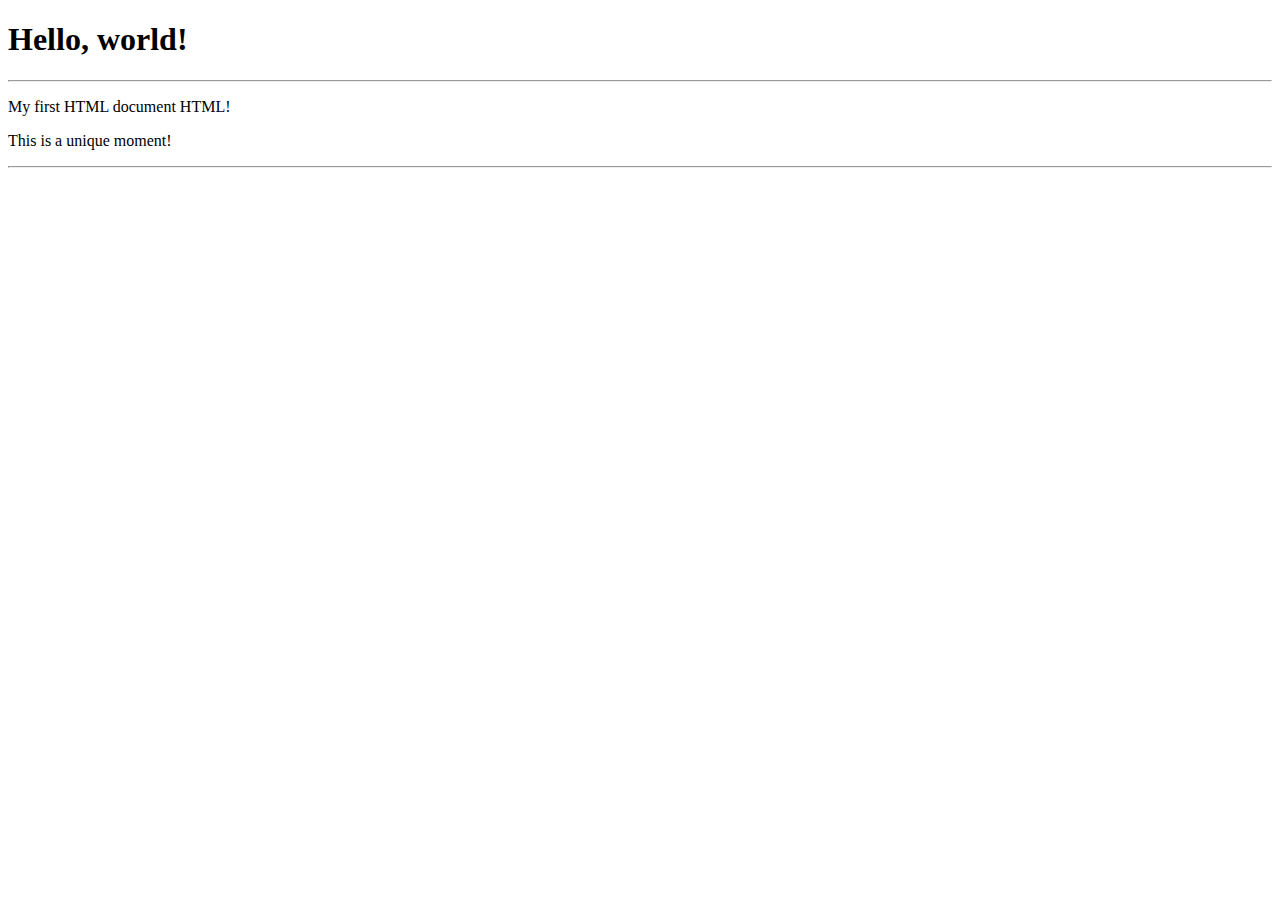
<file: index.html>
<!DOCTYPE html>
<html lang="en">
<head>
    <meta charset="UTF-8">
    <meta name="viewport" content="width=device-width, initial-scale=1.0">
    <title>My First HTML Exercise</title>
</head>
<body>
    <h1>Hello, world!</h1>
    <hr>
    <p>My first HTML document HTML!</p>
    <p>This is a unique moment!</p>
    <hr>
</body>
</html>
</file>
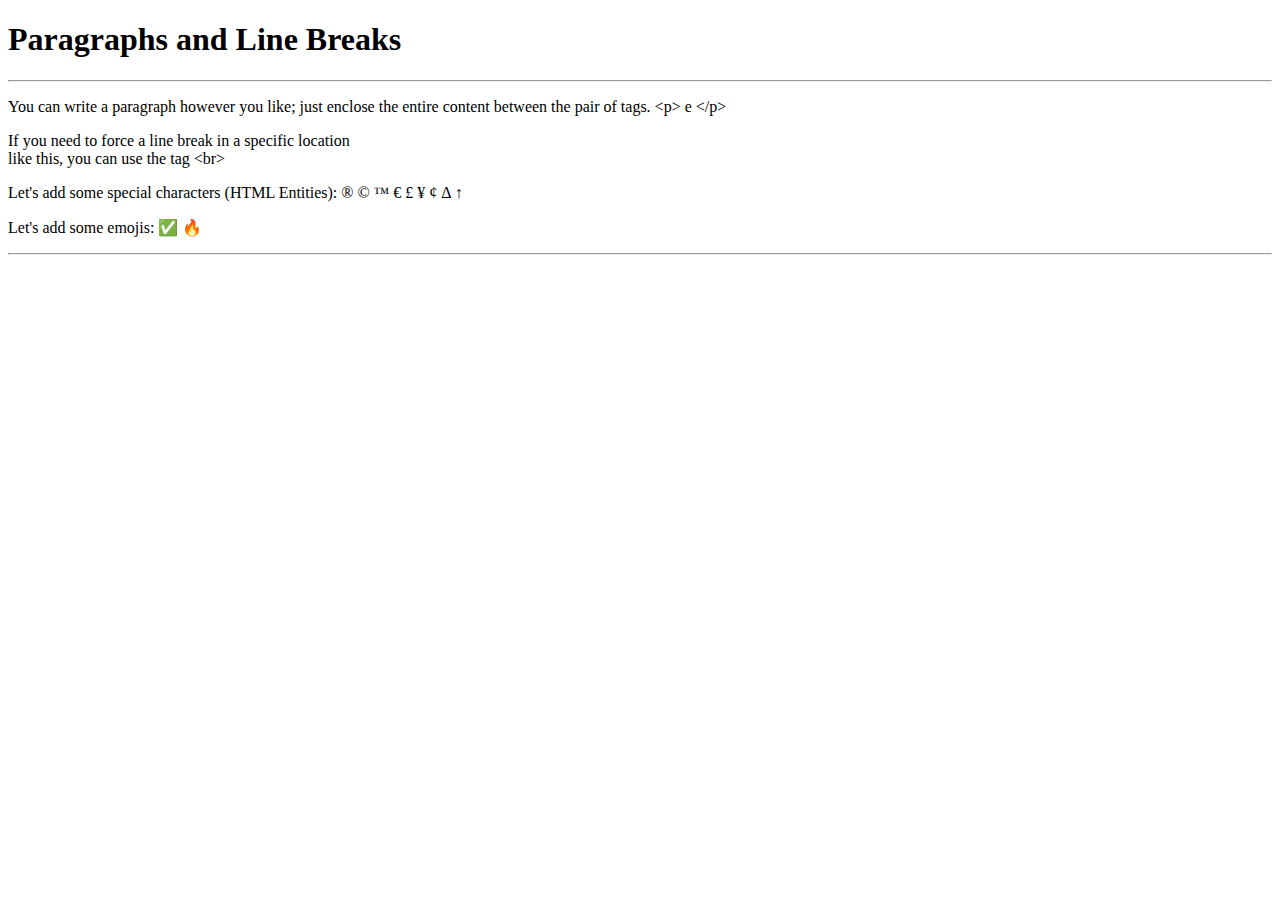
<file: ex002/index.html>
<!DOCTYPE html>
<html lang="en">
<head>
    <meta charset="UTF-8">
    <meta name="viewport" content="width=device-width, initial-scale=1.0">
    <title>Paragraphs</title>
</head>
<body>
    <h1>Paragraphs and Line Breaks</h1>
    <hr>
    <p>You can write a paragraph however you like; just enclose the entire content between the pair of tags. &lt;p&gt; e &lt;/p&gt;</p> <!--LESS THAN / GREATER THAN-->
    <p>If you need to force a line break in a specific location <br> like this, you can use the tag &lt;br&gt;</p>
    <P>Let's add some special characters (HTML Entities):
        &reg;
        &copy;
        &trade;
        &euro;
        &pound;
        &yen;
        &cent;
        &Delta;
        &uarr;
    </P>
    <p>Let's add some emojis:
        &#x2705;
        &#x1F525;        
    </p>
    <hr>
</body>
</html>
</file>
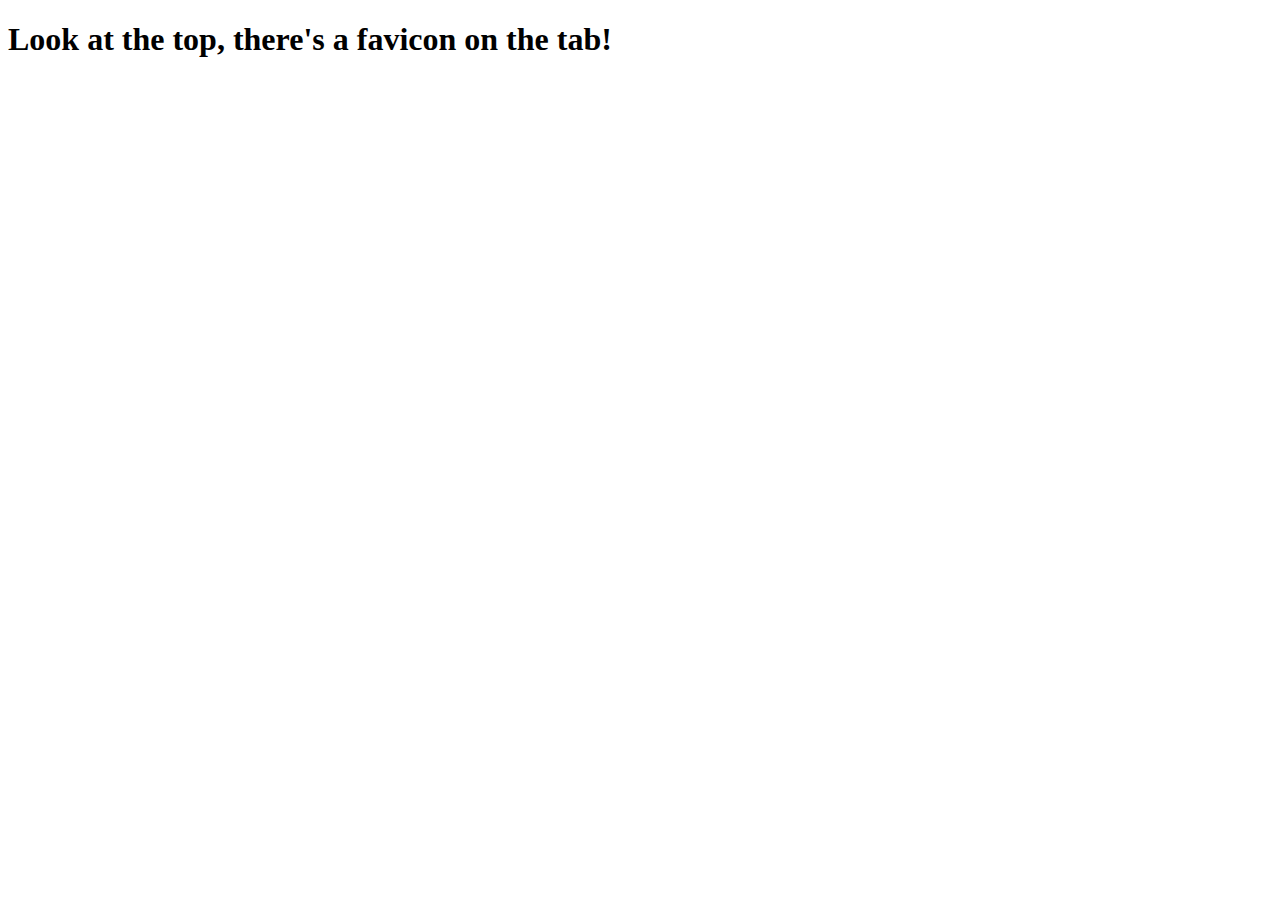
<file: ex004/index.html>
<!DOCTYPE html>
<html lang="en">
<head>
    <meta charset="UTF-8">
    <meta name="viewport" content="width=device-width, initial-scale=1.0">
    <link rel="shortcut icon" href="Microsoft-Fluentui-Emoji-3d-Fire-3d.32.png" type="image/x-icon">
    <title>Document</title>
</head>
<body>
    <h1>Look at the top, there's a favicon on the tab!</h1>
</body>
</html>
</file>
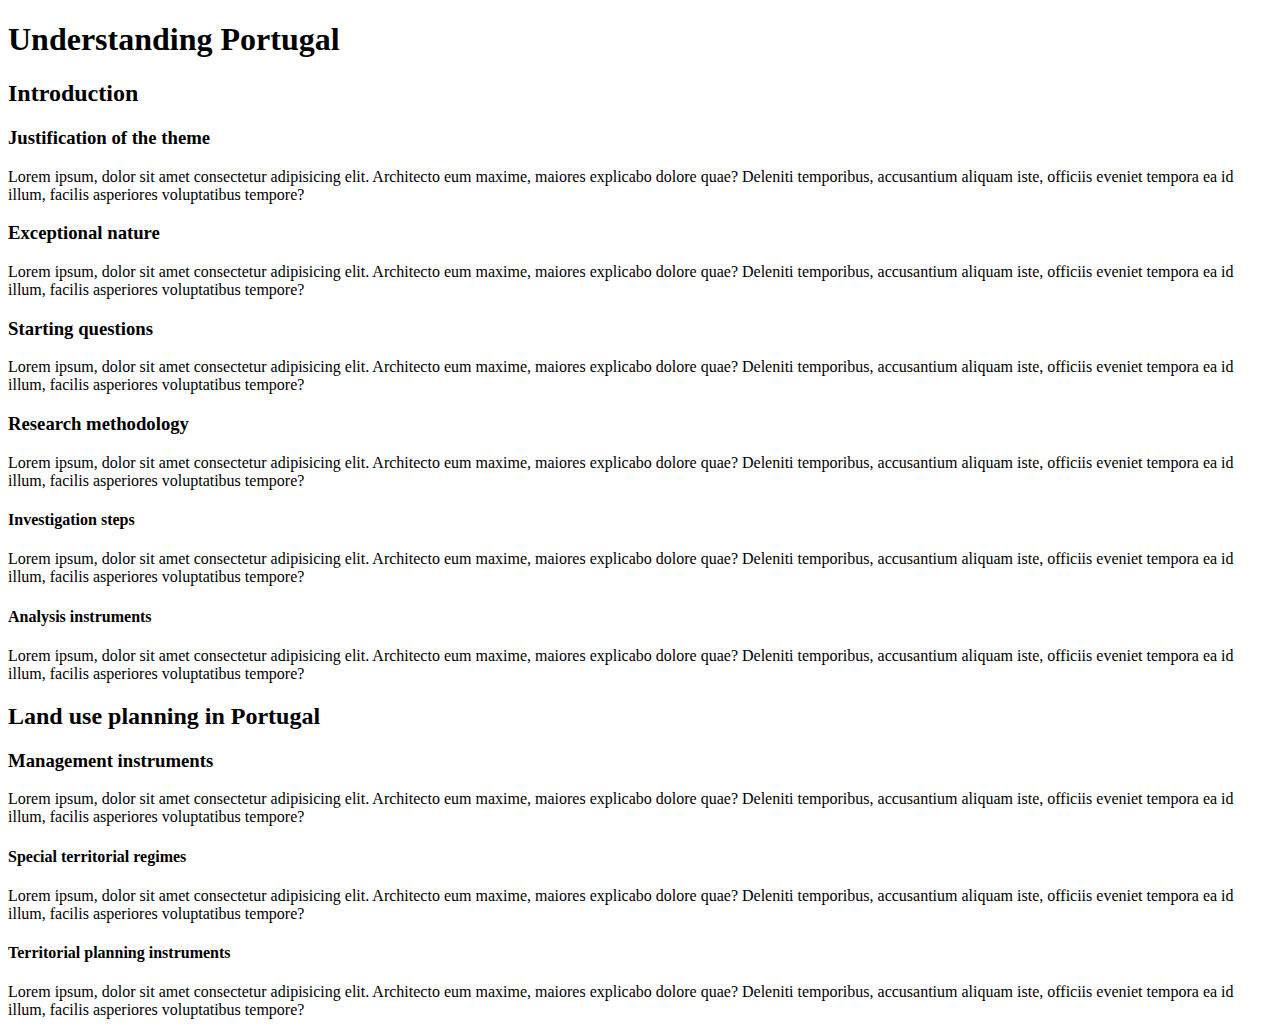
<file: ex005/index.html>
<!DOCTYPE html>
<html lang="en">
<head>
    <meta charset="UTF-8">
    <meta name="viewport" content="width=device-width, initial-scale=1.0">
    <link rel="shortcut icon" href="favicon.ico.png" type="image/x-icon">
    <title>HTML Heading Hierarchy</title>
</head>
<body>
    <h1>Understanding Portugal</h1>
    <h2>Introduction</h2>
    <h3>Justification of the theme</h3>
    <p>Lorem ipsum, dolor sit amet consectetur adipisicing elit. Architecto eum maxime, maiores explicabo dolore quae? Deleniti temporibus, accusantium aliquam iste, officiis eveniet tempora ea id illum, facilis asperiores voluptatibus tempore?</p>
    <h3>Exceptional nature</h3>
    <p>Lorem ipsum, dolor sit amet consectetur adipisicing elit. Architecto eum maxime, maiores explicabo dolore quae? Deleniti temporibus, accusantium aliquam iste, officiis eveniet tempora ea id illum, facilis asperiores voluptatibus tempore?</p>
    <h3>Starting questions</h3>
    <p>Lorem ipsum, dolor sit amet consectetur adipisicing elit. Architecto eum maxime, maiores explicabo dolore quae? Deleniti temporibus, accusantium aliquam iste, officiis eveniet tempora ea id illum, facilis asperiores voluptatibus tempore?</p>
    <h3>Research methodology</h3>
    <p>Lorem ipsum, dolor sit amet consectetur adipisicing elit. Architecto eum maxime, maiores explicabo dolore quae? Deleniti temporibus, accusantium aliquam iste, officiis eveniet tempora ea id illum, facilis asperiores voluptatibus tempore?</p>
    <h4>Investigation steps</h4>
    <p>Lorem ipsum, dolor sit amet consectetur adipisicing elit. Architecto eum maxime, maiores explicabo dolore quae? Deleniti temporibus, accusantium aliquam iste, officiis eveniet tempora ea id illum, facilis asperiores voluptatibus tempore?</p>
    <h4>Analysis instruments</h4>
    <p>Lorem ipsum, dolor sit amet consectetur adipisicing elit. Architecto eum maxime, maiores explicabo dolore quae? Deleniti temporibus, accusantium aliquam iste, officiis eveniet tempora ea id illum, facilis asperiores voluptatibus tempore?</p>
    <h2>Land use planning in Portugal</h2>
    <h3>Management instruments</h3>
    <p>Lorem ipsum, dolor sit amet consectetur adipisicing elit. Architecto eum maxime, maiores explicabo dolore quae? Deleniti temporibus, accusantium aliquam iste, officiis eveniet tempora ea id illum, facilis asperiores voluptatibus tempore?</p>
    <h4>Special territorial regimes</h4>
    <p>Lorem ipsum, dolor sit amet consectetur adipisicing elit. Architecto eum maxime, maiores explicabo dolore quae? Deleniti temporibus, accusantium aliquam iste, officiis eveniet tempora ea id illum, facilis asperiores voluptatibus tempore?</p>
    <h4>Territorial planning instruments</h4>
    <p>Lorem ipsum, dolor sit amet consectetur adipisicing elit. Architecto eum maxime, maiores explicabo dolore quae? Deleniti temporibus, accusantium aliquam iste, officiis eveniet tempora ea id illum, facilis asperiores voluptatibus tempore?</p>
    
</body>
</html>
</file>
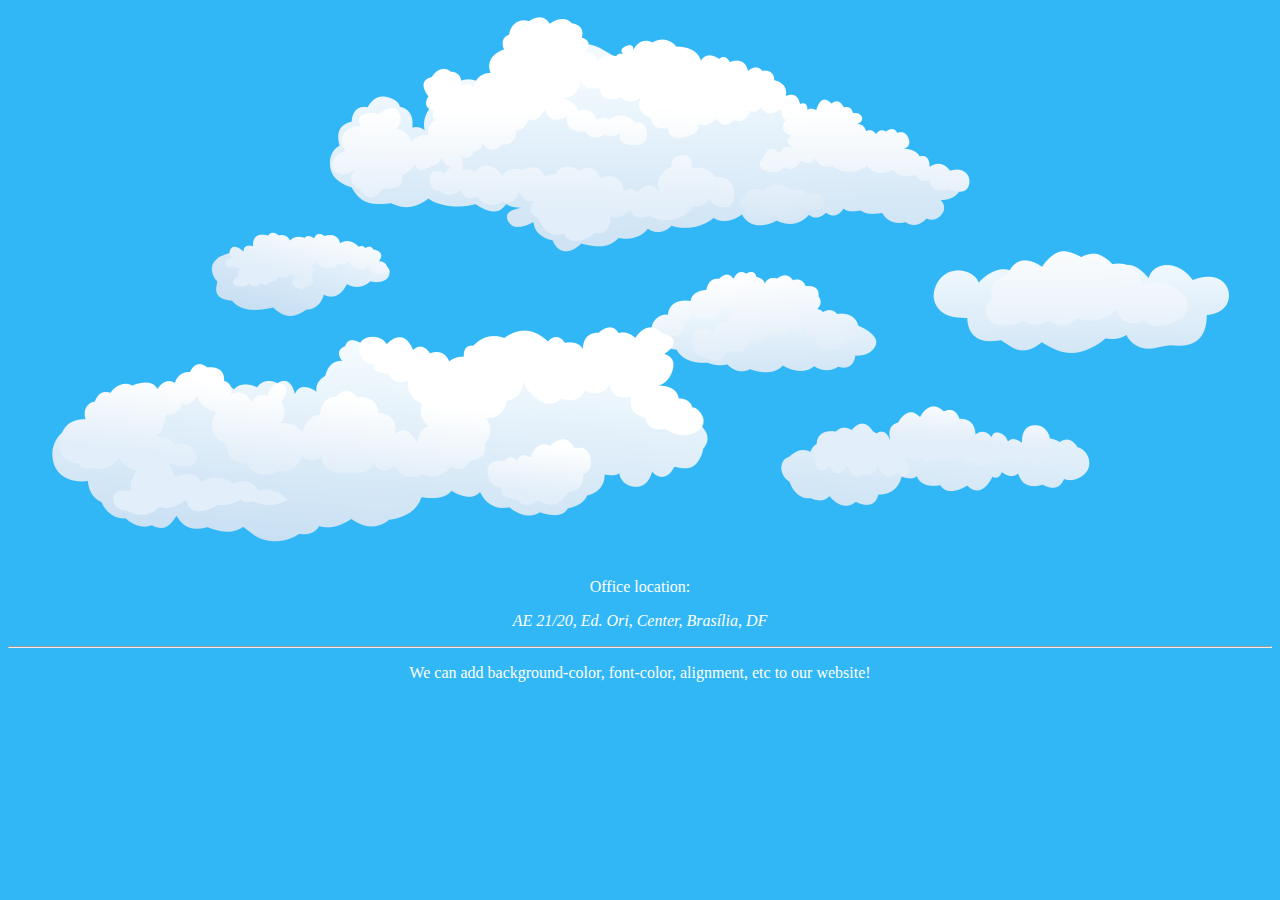
<file: ex006/index.html>
<!DOCTYPE html>
<html lang="en">
<head>
    <meta charset="UTF-8">
    <meta name="viewport" content="width=device-width, initial-scale=1.0">
    <title>CSS getting started</title>
    <style>
        body {
            background-color: rgb(49, 183, 245);
            color: white;
            text-align: center;
        }
    </style>
</head>
<body>
    <img src="sky.png" alt="blue sky">
    <h1></h1>
    <p>Office location: <address>AE 21/20, Ed. Ori, Center, Brasília, DF</address></p>
    <hr>
    <p>We can add background-color, font-color, alignment, etc to our website!</p>
    
</body>
</html>
</file>
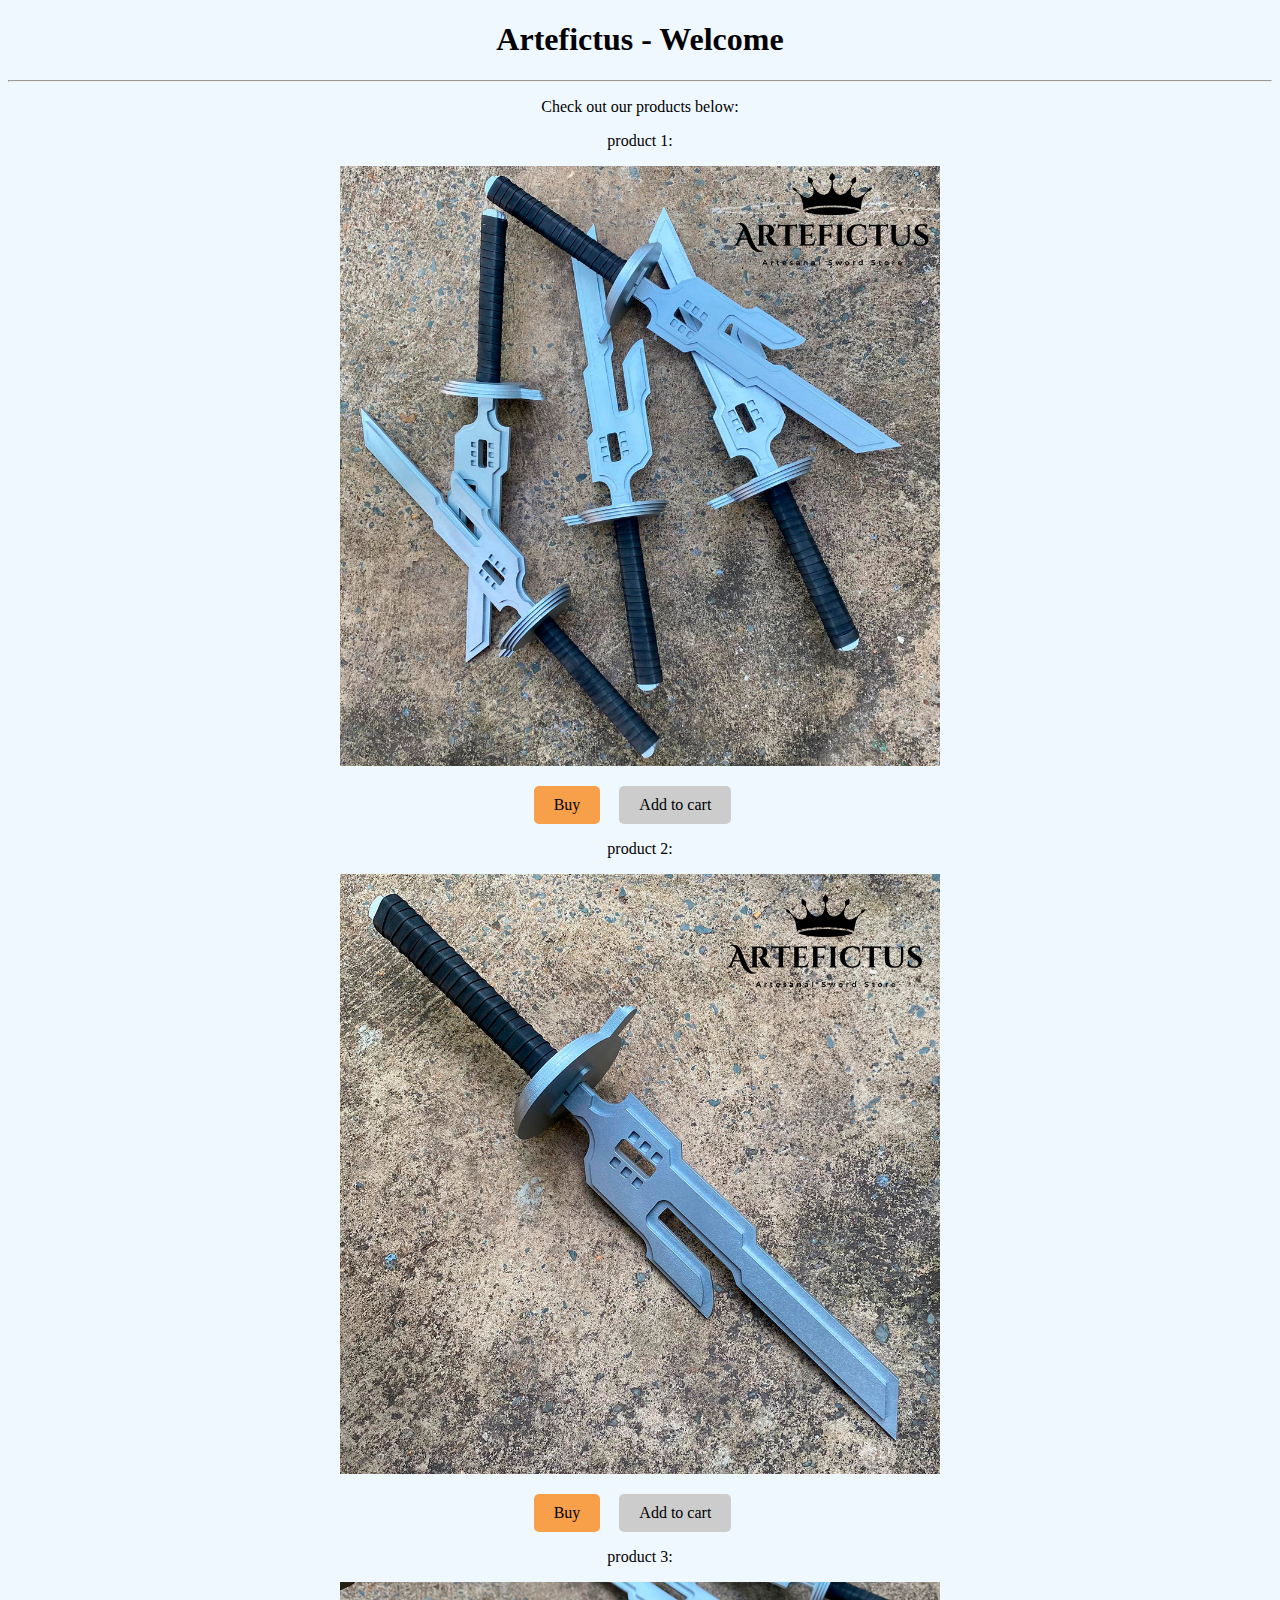
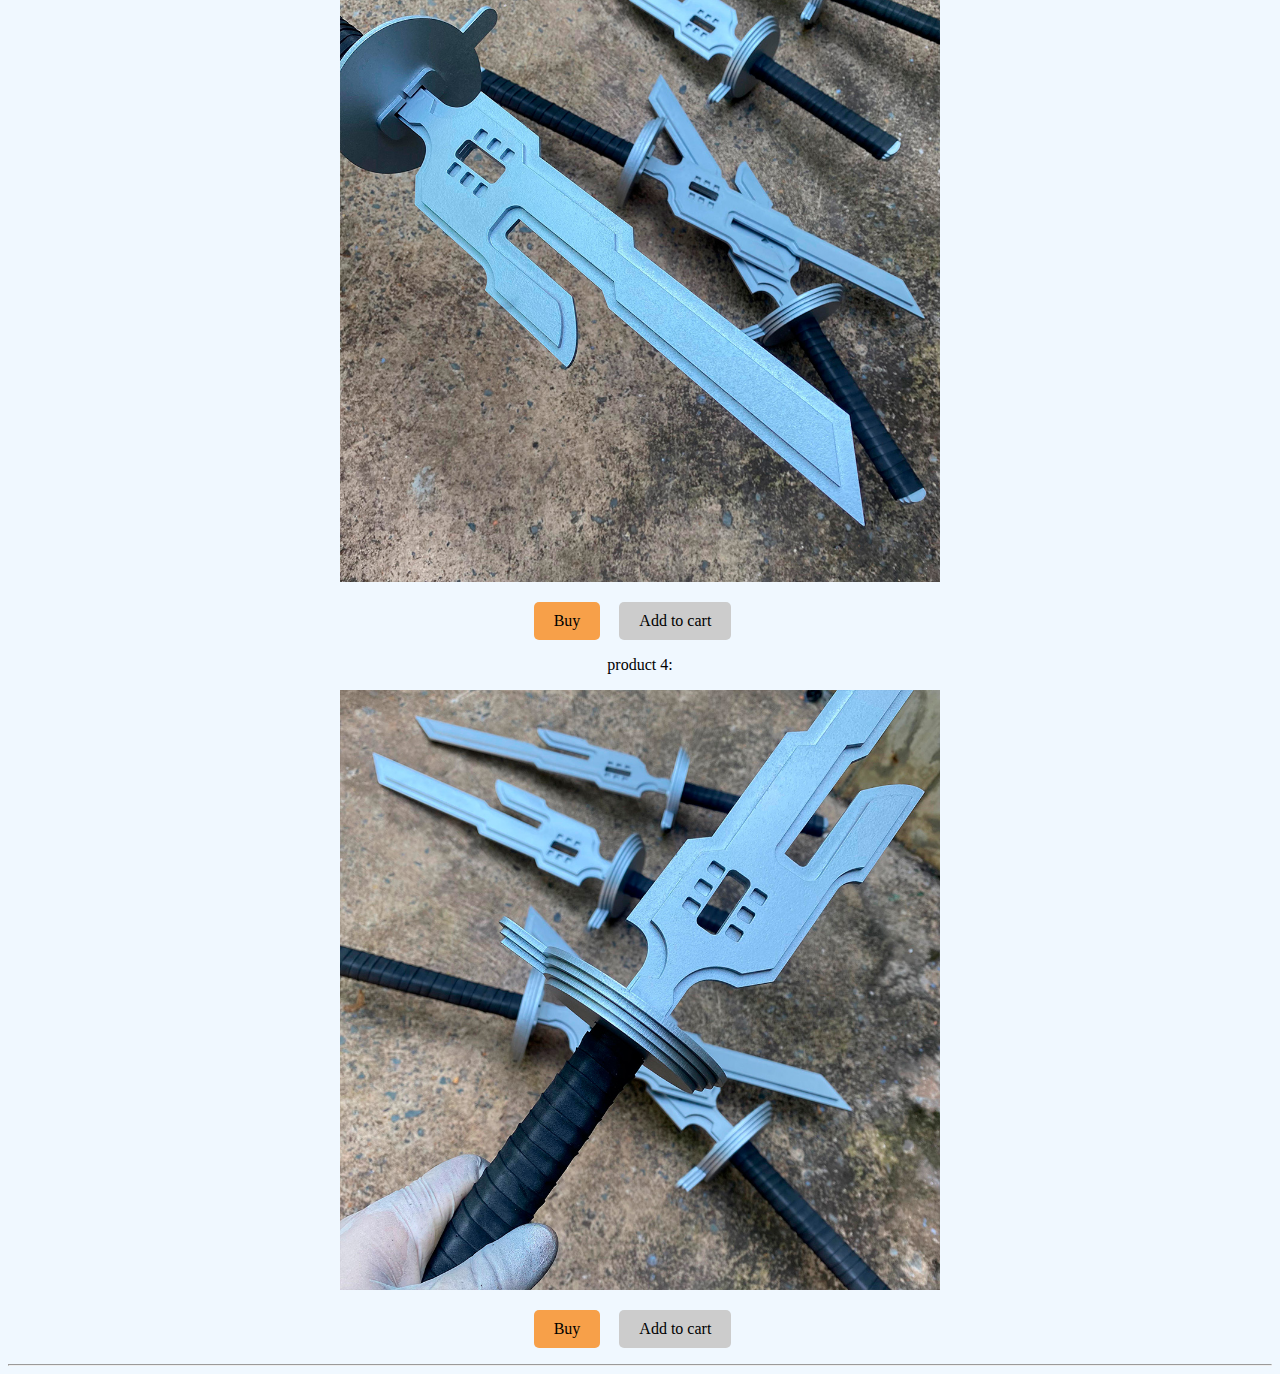
<file: ex007/index.html>
<!DOCTYPE html>
<html lang="en">
<head>
    <meta charset="UTF-8">
    <meta name="viewport" content="width=device-width, initial-scale=1.0">
    <title>Artefictus</title>
    <link rel="stylesheet" href="assets/style.css">
    
</head>
<body>
    <h1>Artefictus - Welcome</h1>
    <hr>
    <p>Check out our products below:</p>
    <p>product 1:</p>
    <img src="Imagens/1.jpg" alt="Product Image">
    <p><a href="buy.html" class="buy-button">Buy</a> <a href="cart.html" class="add-to-cart-button">Add to cart</a></p>
    <p>product 2:</p>
    <img src="Imagens/2.jpg" alt="Product Image">
    <p><a href="buy.html" class="buy-button">Buy</a> <a href="cart.html" class="add-to-cart-button">Add to cart</a></p>
    <p>product 3:</p>
    <img src="Imagens/3.jpg" alt="Product Image">
    <p><a href="buy.html" class="buy-button">Buy</a> <a href="cart.html" class="add-to-cart-button">Add to cart</a></p>
    <p>product 4:</p>
    <img src="Imagens/4.jpg" alt="Product Image">
    <p><a href="buy.html" class="buy-button">Buy</a> <a href="cart.html" class="add-to-cart-button">Add to cart</a></p>
    <hr>

</body>
</html>
</file>
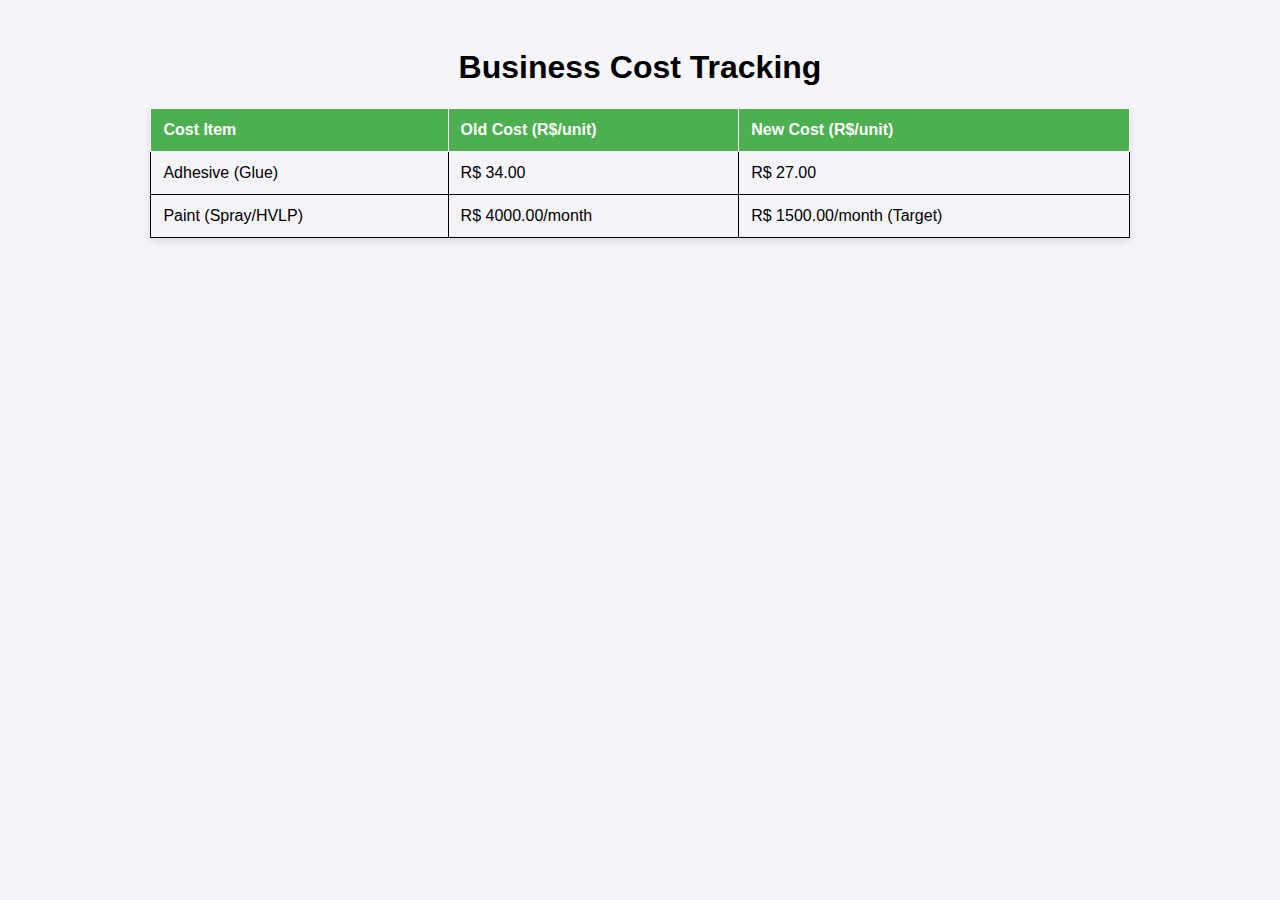
<file: ex008/index.html>
<!DOCTYPE html>
<html lang="en">
<head>
    <meta charset="UTF-8">
    <meta name="viewport" content="width=device-width, initial-scale=1.0">
    <title>Cost Tracking Table</title>
    <link rel="stylesheet" href="style.css">
</head>
<body>
    <h1>Business Cost Tracking</h1>

    <table>
        <thead>
            <tr>
                <th>Cost Item</th>
                <th>Old Cost (R$/unit)</th>
                <th>New Cost (R$/unit)</th>
            </tr>
        </thead>
        <tbody>
            <tr>
                <td>Adhesive (Glue)</td>
                <td>R$ 34.00</td>
                <td>R$ 27.00</td>
            </tr>
            <tr>
                <td>Paint (Spray/HVLP)</td>
                <td>R$ 4000.00/month</td>
                <td>R$ 1500.00/month (Target)</td>
            </tr>
        </tbody>
    </table>
    
</body>
</html>
</file>
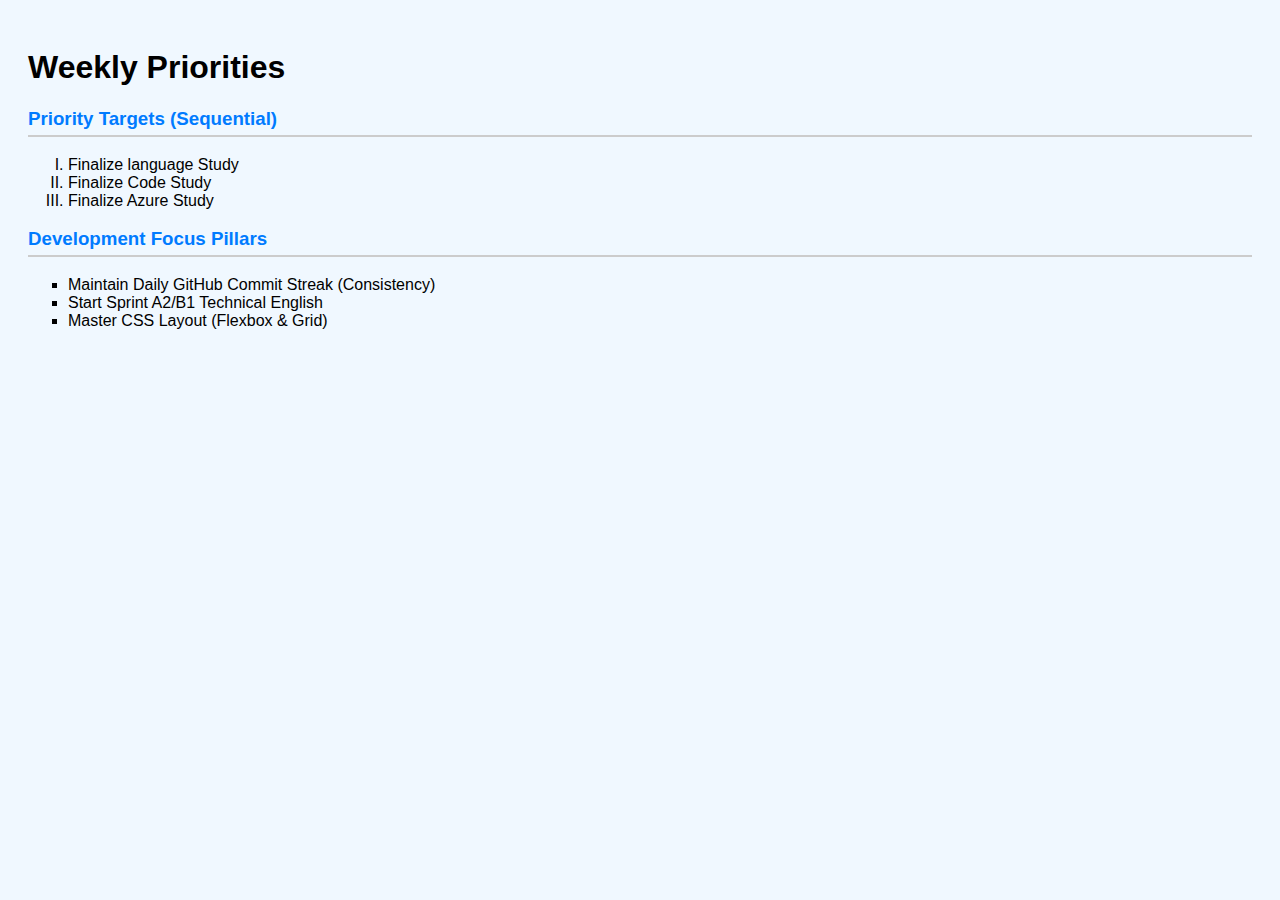
<file: ex009/index.html>
<!DOCTYPE html>
<html lang="en">
<head>
    <meta charset="UTF-8">
    <meta name="viewport" content="width=device-width, initial-scale=1.0">
    <title>Weekly Priorities</title>
    <link rel="stylesheet" href="assets/style.css">
</head>
<body>
    <h1>Weekly Priorities</h1>
    <h3>Priority Targets (Sequential)</h3>
    <ol>
        <li>Finalize language Study</li>
        <li>Finalize Code Study</li>
        <li>Finalize Azure Study</li>
    </ol>
    <h3>Development Focus Pillars</h3>
    <ul>
        <li>Maintain Daily GitHub Commit Streak (Consistency)</li>
        <li>Start Sprint A2/B1 Technical English</li>
        <li>Master CSS Layout (Flexbox & Grid)</li>
    </ul>

    
</body>
</html>
</file>
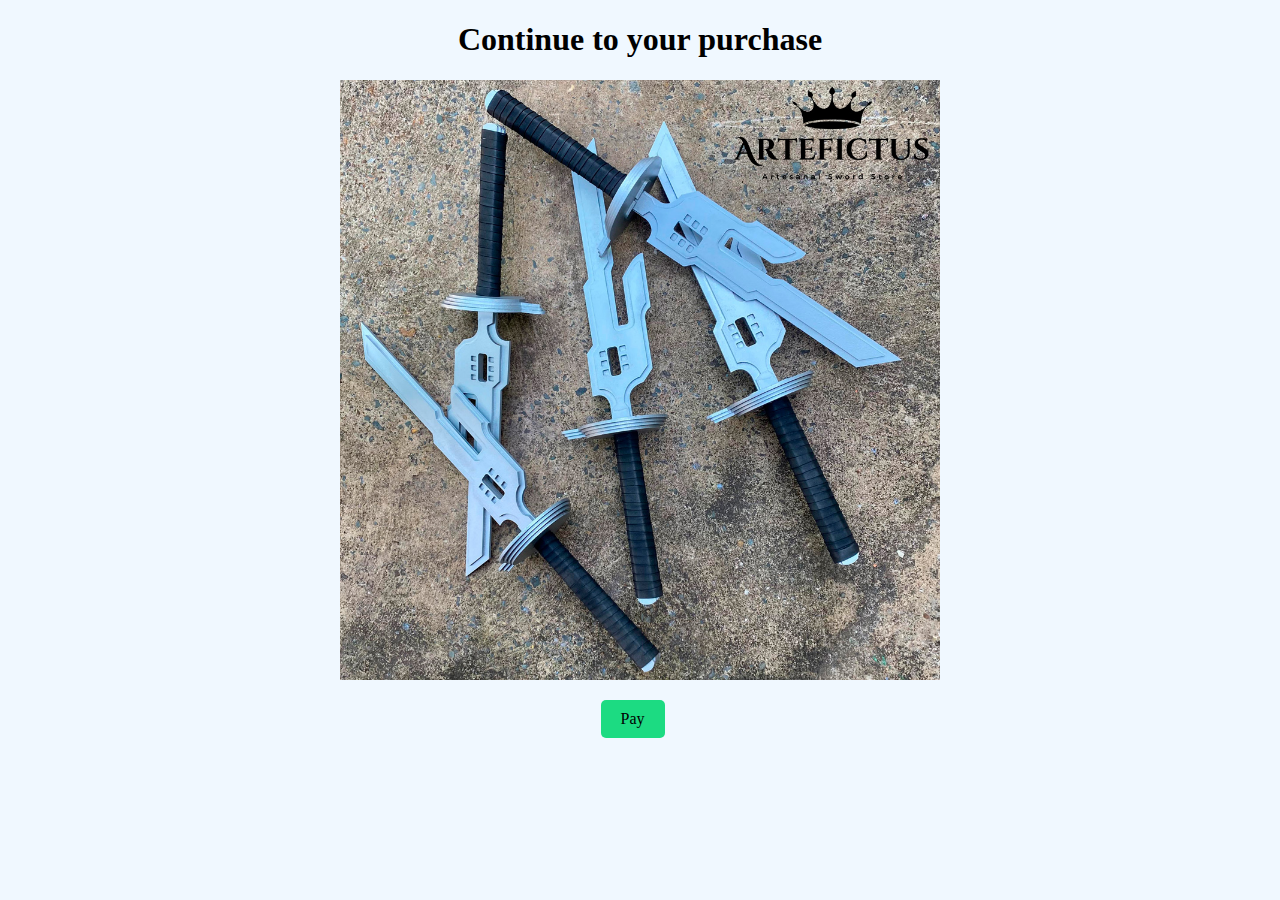
<file: ex007/buy.html>
<!DOCTYPE html>
<html lang="en">
<head>
    <meta charset="UTF-8">
    <meta name="viewport" content="width=device-width, initial-scale=1.0">
    <title>Buy!</title>
    <link rel="stylesheet" href="assets/style.css">
</head>
<body>
    <h1>Continue to your purchase</h1>
    <img src="Imagens/1.jpg" alt="Product Image">
    <p><a href="cart.html" class="pay-button">Pay</a></p>
</body>
</html>
</file>
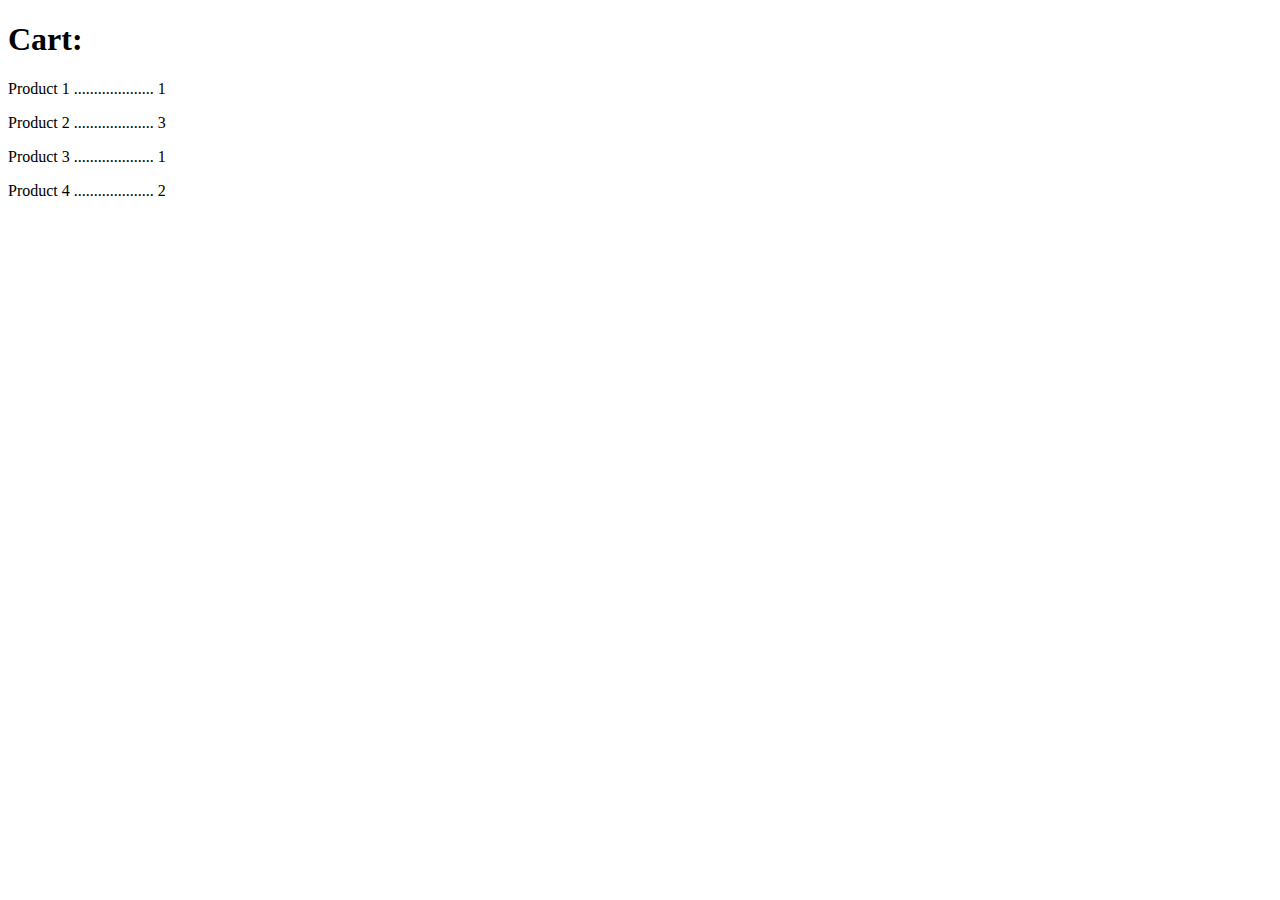
<file: ex007/cart.html>
<!DOCTYPE html>
<html lang="en">
<head>
    <meta charset="UTF-8">
    <meta name="viewport" content="width=device-width, initial-scale=1.0">
    <title>Cart</title>
</head>
<body>
    <h1>Cart:</h1>
    <p>Product 1 .................... 1</p>
    <p>Product 2 .................... 3</p>
    <p>Product 3 .................... 1</p>
    <p>Product 4 .................... 2</p>
</body>
</html>
</file>
<file: ex007/assets/style.css>
.buy-button {
            text-decoration: none;
            display: inline-block;

            background-color: #f7a049;
            color: #000;
            padding: 10px 20px;
            border: none;
            border-radius: 5px;
            cursor: pointer;
            font-size: 16px;
            margin-right: 15px;
        }

          .add-to-cart-button {
            text-decoration: none;
            display: inline-block;

            background-color: #cccccc;
            color: #000;
            padding: 10px 20px;
            border: none;
            border-radius: 5px;
            cursor: pointer;
            font-size: 16px;
            margin-right: 15px;
        }

        body {
            background-color: aliceblue;
            color: #000;
            text-align: center;
        }

        .pay-button {
            text-decoration: none;
            display: inline-block;

            background-color: #1cdb82;
            color: #000;
            padding: 10px 20px;
            border: none;
            border-radius: 5px;
            cursor: pointer;
            font-size: 16px;
            margin-right: 15px;
        }
        
        img {
            width: 600px;
            height: 600px;
        }
</file>
<file: ex008/style.css>
body {
    font-family: Arial, Helvetica, sans-serif;
    background-color: #f4f4f9;
    padding: 20px;
    text-align: center;
}

table {
    width: 80%;
    margin: 20px auto;
    border-collapse: collapse;
    box-shadow: 0 4px 8px rgba(0, 0, 0, 0.1);
}

th, td {
    border: 1px solid;
    padding: 12px;
    text-align: left;
}

th {
    background-color: #4CAF50;
    color: white;
}
</file>
<file: ex009/assets/style.css>
body {
    font-family: 'Segoe UI', Tahoma, Geneva, Verdana, sans-serif;
    background-color: #f0f8ff;
    padding: 20px;
}
h3 {
    color: #007bff;
    border-bottom: 2px solid #ccc;
    padding-bottom: 5px;
}

ul {
    list-style-type: square;
}

ol {
    list-style-type: upper-roman;
}
</file>
